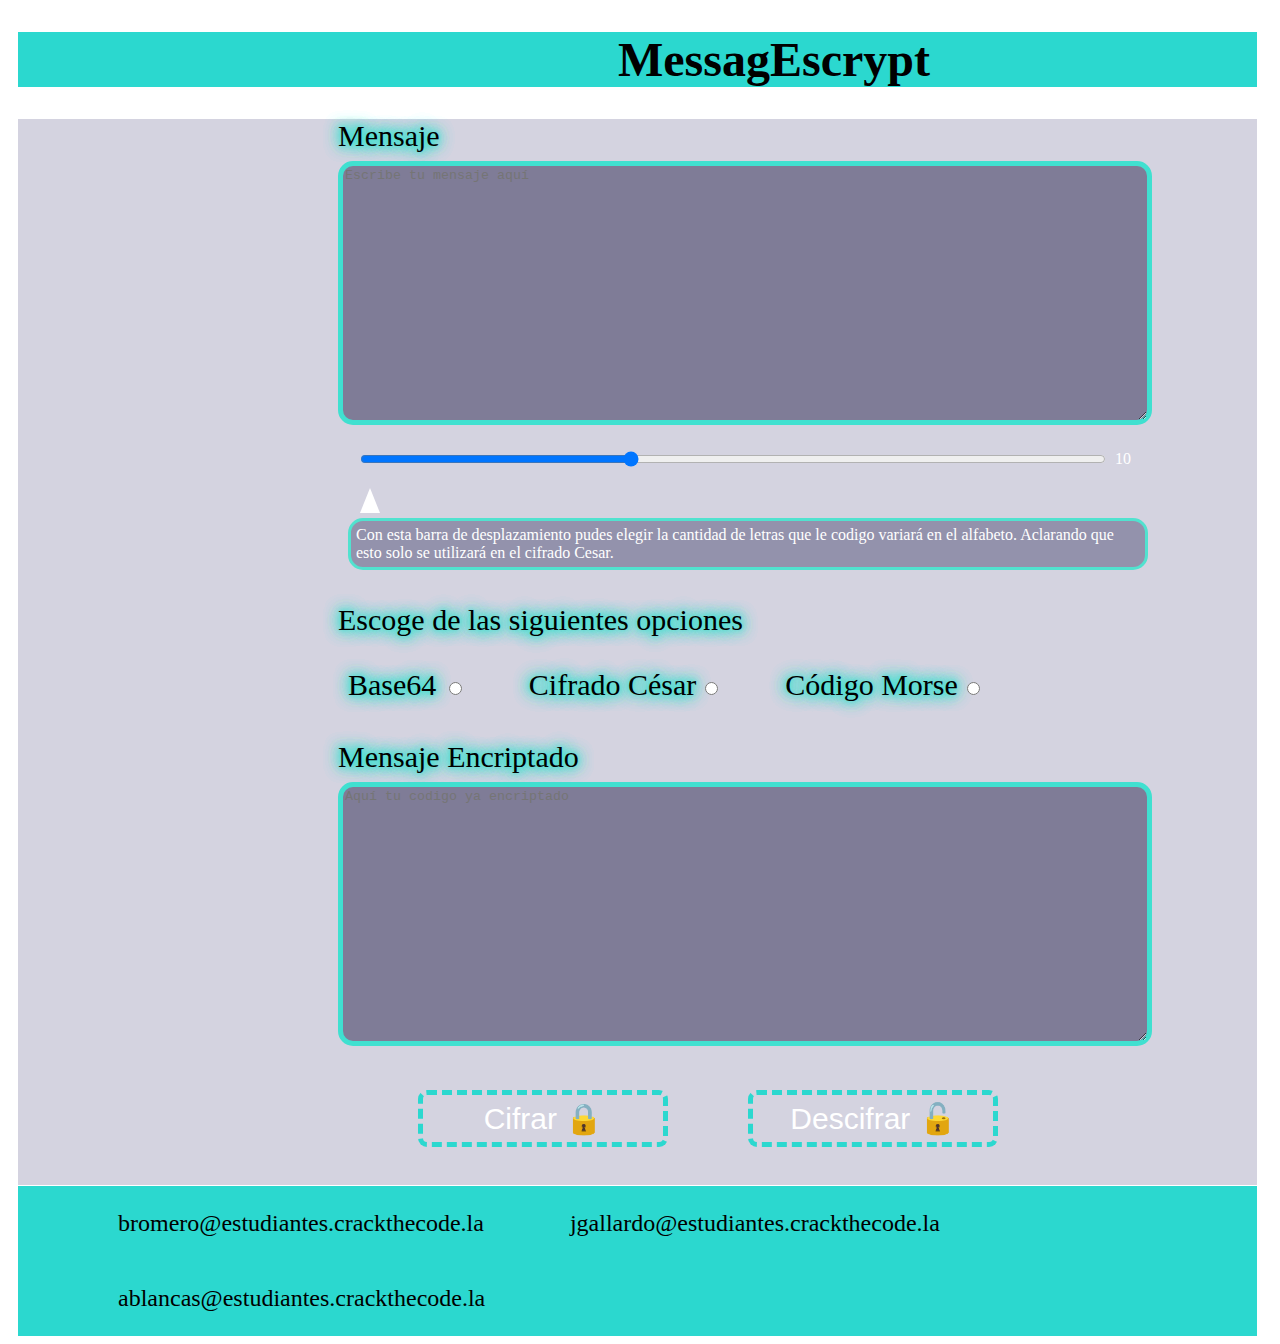
<file: index.html>
<!DOCTYPE html>
<html lang="en">
<head>
    <meta charset="UTF-8">
    <meta http-equiv="X-UA-Compatible" content="IE=edge">
    <meta name="viewport" content="width=device-width, initial-scale=1.0">
    <title>Codificador</title>
    <link rel="stylesheet" href="assets/css/decodificador.css">
    <link rel="icon" href="/Semana2/css/Decodificador/assets/img/Icono.ico">
</head>
<body>
    <header>
        <h1 id="titulo">MessagEscrypt</h1>
    </header>
    <section>
        <main>
            <div class="mensajesinEncriptar">
                <label for ingresoMensaje>Mensaje</label>
                <form id="cifrador">
                <textarea name="ingresoMensaje" id="ingresoMensaje" placeholder="Escribe tu mensaje aquí" maxlength="500" spellcheck="false"></textarea></div>
                </form>
                <div id ="resultado"></div>
            <div class="rango">
                <input type="range" id="rango" name="texto" value="10" min="1" max="26" oninput="this.nextElementSibling.value = this.value" >
                <output>10</output>
            </div>
            <div class="comentario">
                <div class="comentarioCesar burbuja">
                    <p>Con esta barra de desplazamiento pudes elegir la cantidad de letras que le codigo variará en el alfabeto.
                    Aclarando que esto solo se utilizará en el cifrado Cesar.
                    </p>
                    
                </div>
            </div>
            <div class="tipoCodigo">
                <form>
                    <label id="escoge">Escoge de las siguientes opciones</label>
                        <div class ="opciones">
                            
                        <label for="base64" id="text_Base64"> Base64 </label>
                        <input type="radio" id="base64" name="codigo" value="b64"></label>

                        <label for="cesar" id="text_cesar"> Cifrado César</label>
                        <input type="radio" id="cesar" name="codigo" value="c"></label></div>

                        <label for="morse" id="text_morse"> Código Morse</label>
                        <input type="radio" id="morse" name="codigo" value="m"></label>
                </form>
            </div>
            </div>
            <div class="mensajeEncriptado">
                <label id= "label_salidaMensaje" for="salidaMensaje">Mensaje Encriptado
                   
                </label>
                <div>
                    <textarea id="salidaMensaje" placeholder="Aquí tu codigo ya encriptado" disabled></textarea>
                
                </div>
                </div>
            <div class="codificacion">
                <button id="cifrar" type="submit" onclick="encriptar(this)"> Cifrar 🔒 </button> 
                <button id="descifrar" type="submit" onclick="desencriptar(this)"> Descifrar 🔓</button> 
            </div>
            </div>
            
        </main>
    </section>
    <footer>
        <p class="correos">bromero@estudiantes.crackthecode.la</p>
        <p class="correos">jgallardo@estudiantes.crackthecode.la</p>
        <p class="correos">ablancas@estudiantes.crackthecode.la</p>
    </footer>
    <script src="assets/js/decoficador.js"></script>
</body>
</html>
</file>
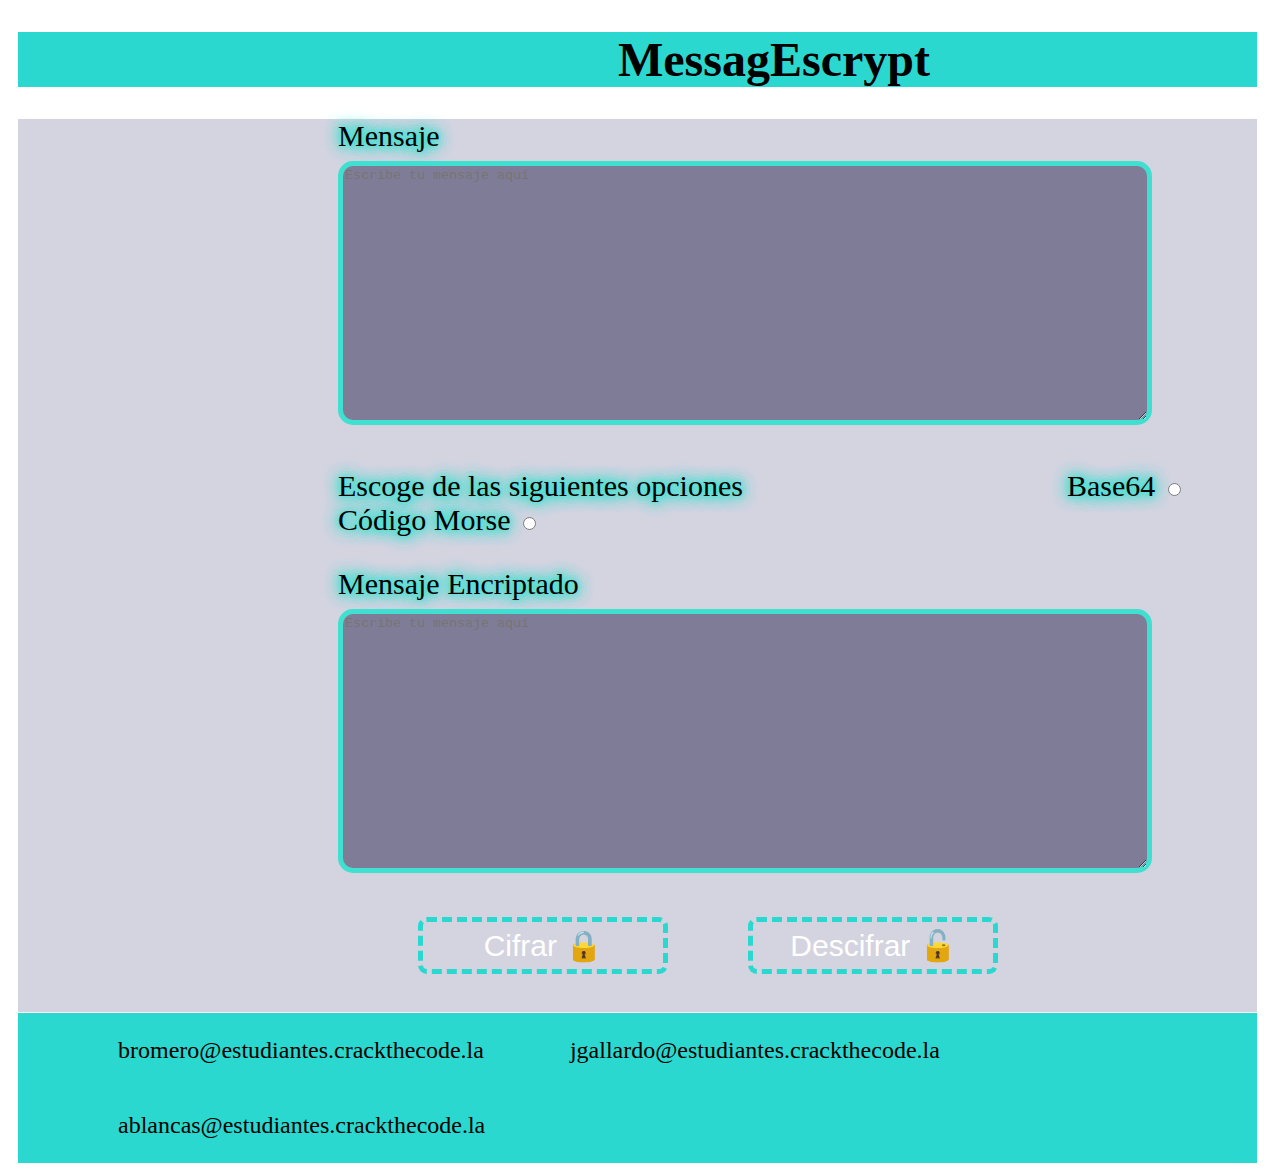
<file: inicio.html>
<!DOCTYPE html>
<html lang="en">
<head>
    <meta charset="UTF-8">
    <meta http-equiv="X-UA-Compatible" content="IE=edge">
    <meta name="viewport" content="width=device-width, initial-scale=1.0">
    <title>Codificador</title>
    <link rel="stylesheet" href="style.css">
</head>
<body>
    <header>
        <h1 id="titulo">MessagEscrypt</h1>
    </header>
    <section>
        <main>
            <div class="mensajesinEncriptar">
                <label for ingresoMensaje>Mensaje</label>
                <div>
                <textarea name="ingresoMensaje" id="ingresoMensaje" placeholder="Escribe tu mensaje aquí" maxlength="128" spellcheck="false"></textarea></div>
            </div>
            <div class="tipoCodigo">
                <form>
                    <label>Escoge de las siguientes opciones</label>
                        <label for="base64"> Base64
                            
                        </label><input type="radio" id="base64" name="codigo" value="b64">
                        <label for="morse"> Código Morse
                            
                        </label><input type="radio" id="morse" name="codigo" value="m">
                </form>
            </div>
            <div class="mensajeEncriptado">
                <label for ingreseMensaje>Mensaje Encriptado</label>
                <div>
                    <textarea name="salidaMensaje" id="salidaMensaje" placeholder="Escribe tu mensaje aquí" maxlength="128"></textarea></div>
            </div>
            <div class="codificacion">
                <button id="cifrar" type="submit" onclick="encriptar(this)"> Cifrar 🔒 </button> 
                <button id="descifrar" type="submit" onclick="desencriptar(this)"> Descifrar 🔓</button> 
            </div>
        </main>
    </section>
    <footer>
        <p class="correos">bromero@estudiantes.crackthecode.la</p>
        <p class="correos">jgallardo@estudiantes.crackthecode.la</p>
        <p class="correos">ablancas@estudiantes.crackthecode.la</p>
    </footer>
    <script src="codificador.js"></script>
</body>
</html>
</file>
<file: assets/css/decodificador.css>
html{
    color: white;
    padding-left: 10px;
    padding-right: 15px;
}
body{
    color: white;
    background-image: url("https://steamusercontent-a.akamaihd.net/ugc/919174772921005938/7F7B796630528B63111AAB8B950D9F358CAC4219/");
    background-repeat: repeat;
    background-size: 100%;
}
section{
    background-color: rgba(10, 5, 82, 0.178);
}
header{
    outline: 1px solid white;
    background-color:rgb(43, 216, 207);
    color: black;
    font-size: 24px;
    font-family:fantasy;
    padding-bottom: 0px;
    padding-left: 600px;
}
.mensajesinEncriptar{
    margin-top: 30px;
    margin-right: 500px;
}
.tipoCodigo{
    margin-top: 30px;
}
.mensajeEncriptado{
    margin-top: 30px;
}
.codificacion{
    margin-top: 30px;
}
#ingresoMensaje{
    width:800px;
    height: 250px;
    background-color: rgba(9, 5, 51, 0.418);
    border: 5px solid turquoise;
    border-radius: 15px;
    color: white;
    margin-left: 320px;
    margin-bottom: 10px;
    margin-top: 8px;
    resize:vertical;
    
}
#salidaMensaje{
    width:800px;
    height: 250px;
    background-color: rgba(9, 5, 51, 0.418);
    border: 5px solid turquoise;
    border-radius: 15px;
    color: white;
    margin-left: 320px;
    margin-bottom: 10px;
    margin-top: 8px;
    resize:vertical;
    
}
footer{
    outline: 1px solid white;
    background-color:rgb(43, 216, 207);
    color: black;
    font-size: 24px;
    font-family:unset;
    padding-bottom: 0px;
    padding-left: 20px;
    padding-right: 20px;
}
.correos{
    display:inline-block;
    margin-left:80px;
    font-weight: 100px;
}
label{
    padding-left:320px;
    font-size: 30px;
    font-family:fantasy;
    text-shadow: 0 0 5px turquoise, 0 0 15px turquoise, 0 0 15px turquoise, 0 0 15px turquoise, 0 0 15px turquoise;
    color: black;
   
}
select{
    width: 150px;
    font-family: sans-serif;
    border: 2px solid black;
    border-radius: 6px;
    margin-left: 20px;
    padding: 5px;
    color:white;
    border: 3px solid white;
    background-color: transparent;
    text-align: center;
}
.codificacion{
    display: inline-block;
}
#cifrar{
    background-color: transparent;
    width: 250px;
    font-family:'Gill Sans', 'Gill Sans MT', Calibri, 'Trebuchet MS', sans-serif;
    font-size: 30px;
    padding: 6px;
    color: white;
    border:5px dashed rgb(43, 216, 207);
    border-radius: 9px;
    margin-bottom: 35px;
    display: block;
    float: left;
    margin-right: 80px;
    margin-left: 400px;
}
#cifrar:hover{
    background-color: rgba(6, 2, 46, 0.733);
    color: white;
    width: 300px;
    height: 75px;
    
}
#descifrar{
    background-color: transparent;
    width: 250px;
    font-family:'Gill Sans', 'Gill Sans MT', Calibri, 'Trebuchet MS', sans-serif;
    font-size: 30px;
    padding: 6px;
    color: white;
    border:5px dashed rgb(43, 216, 207);
    border-radius: 9px;
    margin-bottom: 35px;
    display: block;
    float: right;
   
}
#descifrar:hover{
    background-color: rgba(6, 2, 46, 0.733);
    color: white;
    width: 300px;
    height: 75px;
}
.rango{
    margin-top: 10px;
    display: grid;
    grid-template-columns: 1fr 30px;
    text-align: center;
    align-items: center;
    width: 780px;  
    margin-left: 340px;
}

.tipoCodigo{
    list-style: none;
    line-height: 40px; 
    overflow: none;
}

.opciones{
    display: inline-block;
    margin-left: 270px;
    margin-top:20px;
}

#text_Base64{
    padding-left: 60px;
}
#text_morse{
    padding-left: 60px;
}
#text_cesar{
    padding-left: 60px;
}

#escoge{
    width: 1000px;
    margin-right: 100px;
}
.comentario{
    width: 800px;
    margin-top: 4px;
    margin-left: 330px;
    

}

.comentario .comentarioCesar{
    width: 100%;
   
}

.comentario .comentarioCesar p{
    margin: 0 0 10px 0;
    border: 3px solid white;
    border-radius: 15px;
    padding: 5px;
    background-color:rgba(2, 2, 58, 0.308);
    border-color: rgb(81, 226, 207);
    color: white;
    font-weight: 55px;
}

.burbuja{
    position: relative;
    background-color: transparent;
    padding-top: 45px;
}

.burbuja:after{
    content: "";
    display: block;
    position: absolute;
    margin-left: 12px;

    top: 15px;

    width: 0;
    height: 0;
    
    border-right: 10px solid transparent;
    border-left: 10px solid transparent;
   

    border-bottom: 25px solid #fff;
}
</file>
<file: style.css>
html{
    color: white;
    padding-left: 10px;
    padding-right: 15px;
}
body{
    color: white;
    background-image: url("https://steamusercontent-a.akamaihd.net/ugc/919174772921005938/7F7B796630528B63111AAB8B950D9F358CAC4219/");
    background-repeat: repeat;
    background-size: 100%;
}
section{
    background-color: rgba(10, 5, 82, 0.178);
}
header{
    outline: 1px solid white;
    background-color:rgb(43, 216, 207);
    color: black;
    font-size: 24px;
    font-family:fantasy;
    padding-bottom: 0px;
    padding-left: 600px;
}
.mensajesinEncriptar{
    margin-top: 30px;
}
.tipoCodigo{
    margin-top: 30px;
}
.mensajeEncriptado{
    margin-top: 30px;
}
.codificacion{
    margin-top: 30px;
}
.mensajesinEncriptar{
   
    margin-right: 500px;
}
#ingresoMensaje{
    width:800px;
    height: 250px;
    background-color: rgba(9, 5, 51, 0.418);
    border: 5px solid turquoise;
    border-radius: 15px;
    color: white;
    margin-left: 320px;
    margin-bottom: 10px;
    margin-top: 8px;
    resize:vertical;
    
}
#salidaMensaje{
    width:800px;
    height: 250px;
    background-color: rgba(9, 5, 51, 0.418);
    border: 5px solid turquoise;
    border-radius: 15px;
    color: white;
    margin-left: 320px;
    margin-bottom: 10px;
    margin-top: 8px;
    resize:vertical;
    
}
footer{
    outline: 1px solid white;
    background-color:rgb(43, 216, 207);
    color: black;
    font-size: 24px;
    font-family:unset;
    padding-bottom: 0px;
    padding-left: 20px;
    padding-right: 20px;
}
.correos{
    display:inline-block;
    margin-left:80px;
    font-weight: 100px;
}
label{
    padding-left:320px;
    font-size: 30px;
    font-family:fantasy;
    text-shadow: 0 0 5px turquoise, 0 0 15px turquoise, 0 0 15px turquoise, 0 0 15px turquoise, 0 0 15px turquoise;
    color: black;
}
select{
    width: 150px;
    font-family: sans-serif;
    border: 2px solid black;
    border-radius: 6px;
    margin-left: 20px;
    padding: 5px;
    color:white;
    border: 3px solid white;
    background-color: transparent;
    text-align: center;
}
.codificacion{
    display: inline-block;
}
#cifrar{
    background-color: transparent;
    width: 250px;
    font-family:'Gill Sans', 'Gill Sans MT', Calibri, 'Trebuchet MS', sans-serif;
    font-size: 30px;
    padding: 6px;
    color: white;
    border:5px dashed rgb(43, 216, 207);
    border-radius: 9px;
    margin-bottom: 35px;
    display: block;
    float: left;
    margin-right: 80px;
    margin-left: 400px;
}
#cifrar:hover{
    background-color: rgba(6, 2, 46, 0.733);
    color: white;
    width: 300px;
    height: 75px;
    
}
#descifrar{
    background-color: transparent;
    width: 250px;
    font-family:'Gill Sans', 'Gill Sans MT', Calibri, 'Trebuchet MS', sans-serif;
    font-size: 30px;
    padding: 6px;
    color: white;
    border:5px dashed rgb(43, 216, 207);
    border-radius: 9px;
    margin-bottom: 35px;
    display: block;
    float: right;
   
}
#descifrar:hover{
    background-color: rgba(6, 2, 46, 0.733);
    color: white;
    width: 300px;
    height: 75px;
}
</file>
